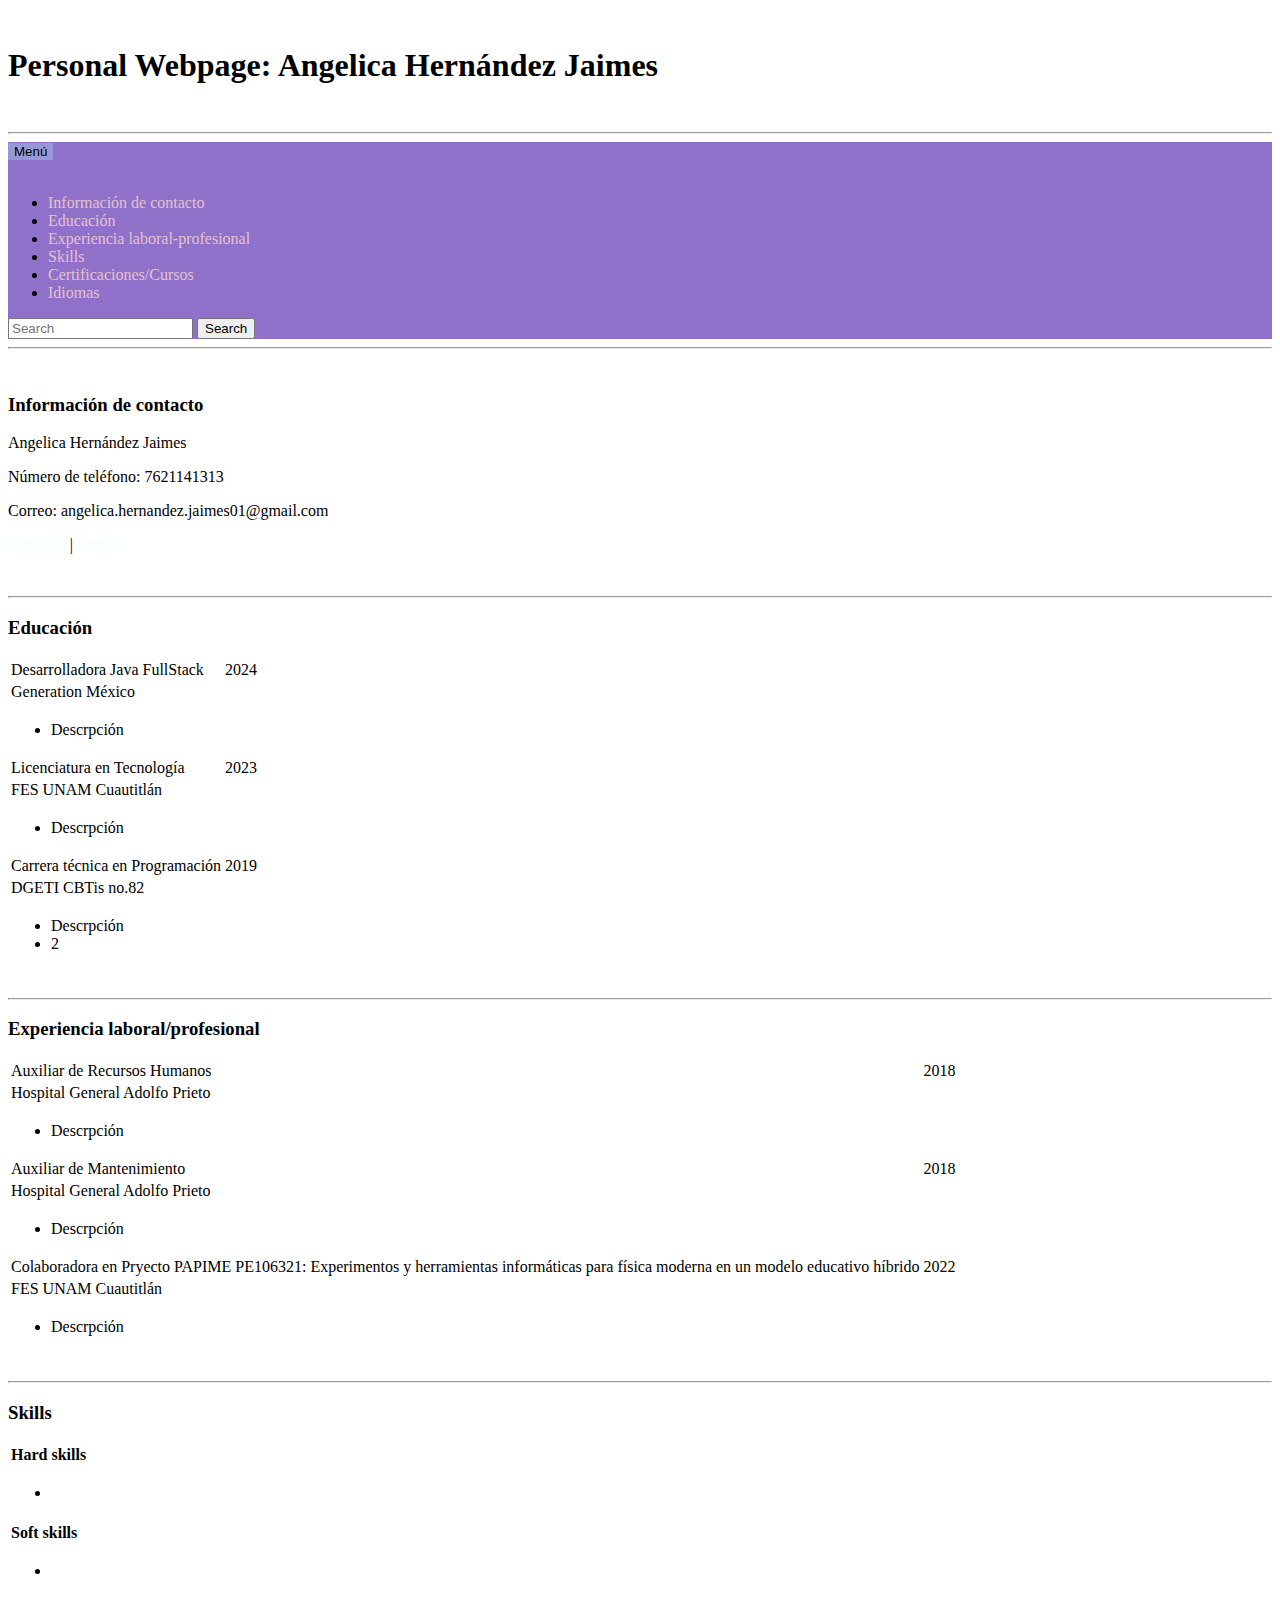
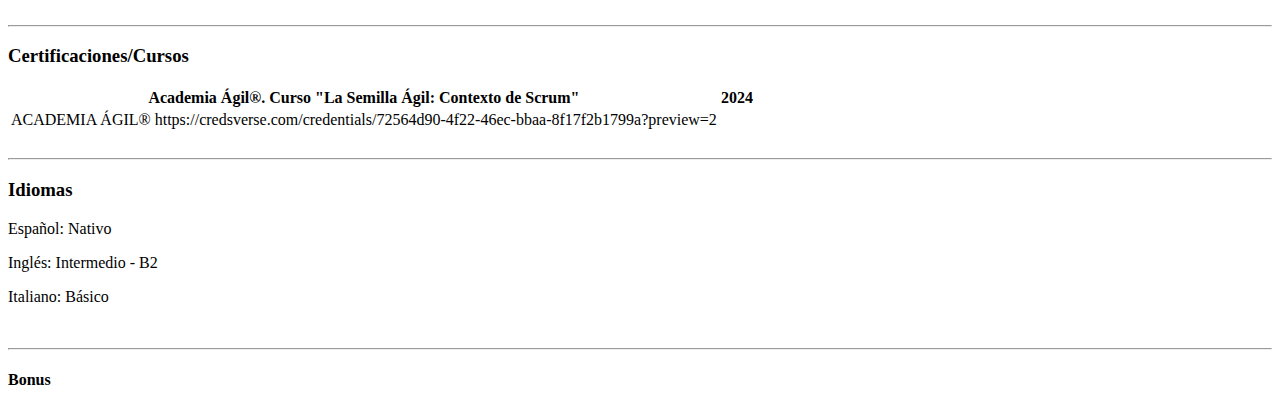
<file: index.html>
<!DOCTYPE html>
<html lang="en">
<head>
    <meta charset="UTF-8">
    <meta name="viewport" content="width=device-width, initial-scale=1.0">
    <title>Intro-Wen-N</title>
    <link rel="stylesheet" href="./styles/style-index.css">
    <link href="https://cdn.jsdelivr.net/npm/bootstrap@5.0.2/dist/css/bootstrap.min.css" rel="stylesheet" integrity="sha384-EVSTQN3/azprG1Anm3QDgpJLIm9Nao0Yz1ztcQTwFspd3yD65VohhpuuCOmLASjC" crossorigin="anonymous">
</head>
<body id="bod">
    <br>
    <h1>Personal Webpage: <span id="en-name">Angelica Hernández Jaimes</span></h1>
    <br>
    <hr>
    <div  id="d-cv">
        <div id="d-nav">
            <nav class="navbar navbar-expand-lg bg-body-tertiary">
                <div class="container-fluid">
                    <div>
                        <button id="boton-nav" class="navbar-toggler" type="button" data-bs-toggle="collapse" data-bs-target="#navbarSupportedContent" aria-controls="navbarSupportedContent" aria-expanded="false" aria-label="Toggle navigation">
                            <span class="navbar-toggler-icon">Menú</span>
                        </button>
                    </div>
                    <div class="collapse navbar-collapse" id="navbarSupportedContent">
                    <ul class="navbar-nav me-auto mb-2 mb-lg-0">
                        <br>
                      <li class="nav-item">
                        <a id="ul-nav1" class="nav-link active" aria-current="page" href="#inf-cont">Información de contacto</a>
                      </li>
                      <li class="nav-item">
                        <a id="ul-nav2" class="nav-link" href="#edu">Educación</a>
                      </li>
                      <li class="nav-item">
                        <a id="ul-nav3" class="nav-link" href="#exp-lab">Experiencia laboral-profesional</a>
                      </li>
                      <li class="nav-item">
                        <a id="ul-nav4" class="nav-link" href="#skills">Skills</a>
                      </li>
                      <li class="nav-item">
                        <a id="ul-nav5" class="nav-link" href="#cursos">Certificaciones/Cursos</a>
                      </li>
                      <li class="nav-item">
                        <a id="ul-nav6" class="nav-link" href="#idiomas">Idiomas</a>
                      </li>
                    </ul>
                    <form class="d-flex" role="search">
                      <input class="form-control me-2" type="search" placeholder="Search" aria-label="Search">
                      <button class="btn btn-outline-success" type="submit">Search</button>
                    </form>
                  </div>
                </div>
              </nav>
<!--            <nav>
                <table>
                    <tr>
                        <td><a href="#inf-cont">Información de contacto</a></td>
                        <td><a href="#edu">Educación</a></td>
                        <td><a href="#exp-lab">Experiencia laboral-profesional</a></td>
                        <!--<td><a href="#">Proyectos académicos</a></td>
                        <td><a href="#skills">Skills</a></td>
                        <!--<td><a href="">Hard skills</a></td>
                        <td><a href="#cursos">Certificaciones/Cursos</a></td>
                        <td><a href="#idiomas">Idiomas</a></td>
                    </tr>
                </table>
            </nav>-->
        </div>
        <hr>
        <br>
        <div class="container">
            <h3 id="inf-cont">Información de contacto</h3>
            <p>Angelica Hernández Jaimes</p>
            <p>Número de teléfono: 7621141313</p>
            <p>Correo: angelica.hernandez.jaimes01@gmail.com</p>
            <p><a href="https://www.linkedin.com/in/angelica-hernandez-jaimes" target="_blank">Linkedin</a> | <a href="" target="_blank">Github</a></p>
        </div>
        <br>
        <hr>
        <div class="container">
            <h3 id="edu">Educación</h3>
            <div>
                <table>
                    <tr>
                        <td>Desarrolladora Java FullStack</td>
                        <td>2024</td>
                    </tr>
                    <tr>
                        <td>Generation México</td>
                    </tr>
                    <tr>
                        <td colspan="2">
                            <ul>
                                <li>Descrpción</li>
                            </ul>
                        </td>
                    </tr>
                    <tr>
                        <td>Licenciatura en Tecnología</td>
                        <td>2023</td>
                    </tr>
                    <tr>
                        <td>FES UNAM Cuautitlán</td>
                    </tr>
                    <tr>
                        <td colspan="2"><ul><li>Descrpción</li></ul></td>
                    </tr>
                    <tr>
                        <td>Carrera técnica en Programación</td>
                        <td>2019</td>
                    </tr>
                    <tr>
                        <td>DGETI CBTis no.82</td>
                    </tr>
                    <tr>
                        <td colspan="2">
                            <ul>
                                <li>Descrpción</li>
                                <li>2</li>
                            </ul>
                        </td>
                    </tr>
                </table>
            </div>
            <!--<div>
                <h3>Proyectos académicos</h3>
                <div>
                    <table>
                        <tr>
                            <td>Uni</td>
                            <td>Año</td>
                        </tr>
                        <tr>
                            <td colspan="2">
                                <ul>
                                    <li>Descrpción</li>
                                </ul>
                            </td>
                        </tr>
                        <tr>
                            <td>Uni</td>
                            <td>Año</td>
                        </tr>
                        <tr>
                            <td colspan="2"><ul><li>Descrpción</li></ul></td>
                        </tr>
                    </table>
                </div>
            </div>-->
        </div>
        <br>
        <hr>
        <div class="container">
            <h3 id="exp-lab">Experiencia laboral/profesional</h3>
            <div>
                <div>
                    <table>
                        <tr>
                            <td>Auxiliar de Recursos Humanos</td>
                            <td>2018</td>
                        </tr>
                        <tr>
                            <td colspan="2">Hospital General Adolfo Prieto</td>
                        </tr>
                        <tr>
                            <td colspan="2">
                                <ul>
                                    <li>Descrpción</li>
                                </ul>
                            </td>
                        </tr>
                        <tr>
                            <td>Auxiliar de Mantenimiento</td>
                            <td>2018</td>
                        </tr>
                        <tr>
                            <td colspan="2">Hospital General Adolfo Prieto</td>
                        </tr>
                        <tr>
                            <td colspan="2"><ul><li>Descrpción</li></ul></td>
                        </tr>
                        <tr>
                            <td>Colaboradora en Pryecto PAPIME PE106321: Experimentos y herramientas informáticas para física moderna en un modelo educativo híbrido</td>
                            <td>2022</td>
                        </tr>
                        <tr>
                            <td colspan="2">FES UNAM Cuautitlán</td>
                        </tr>
                        <tr>
                            <td colspan="2"><ul><li>Descrpción</li></ul></td>
                        </tr>
                    </table>
                </div>
            </div>
        </div>
        <br>
        <hr>
        <div class="container">
            <h3 id="skills">Skills</h3>
            <div>
                <table>
                    <thead>
                        <tr>
                            <th>Hard skills</th>
                        </tr>
                    </thead>
                    <tr>
                        <td>
                            <ul>
                                <li></li>
                            </ul>
                        </td>
                    </tr>
                </table>
            </div>
            <div>
                <table>
                    <thead>
                        <tr>
                            <th>Soft skills</th>
                        </tr>
                    </thead>
                    <tr>
                        <td>
                            <ul>
                                <li></li>
                            </ul>
                        </td>
                    </tr>
                </table>
            </div>
        </div>
        <br>
        <hr>
        <div class="container">
            <h3 id="cursos">Certificaciones/Cursos</h3>
            <div>
                <table>
                    <tr>
                            <th colspan="2">Academia Ágil®. Curso "La Semilla Ágil: Contexto de Scrum"</th>
                            <th>2024</th>
                    </tr>
                    <tr>
                        <td>ACADEMIA ÁGIL®</td>
                        <td>https://credsverse.com/credentials/72564d90-4f22-46ec-bbaa-8f17f2b1799a?preview=2</td>
                    </tr>
                </table>
            </div>
        </div>
        <br>
        <hr>
        <div class="container" >
            <h3 id="idiomas">Idiomas</h3>
            <div>
                <p>Español: Nativo</p>
                <p>Inglés: Intermedio - B2</p>
                <p>Italiano: Básico</p>
            </div>
        </div>
        <br>
        <hr>
        <h4>Bonus</h4>
    </div>
    <script src="https://cdn.jsdelivr.net/npm/bootstrap@5.0.2/dist/js/bootstrap.bundle.min.js" integrity="sha384-MrcW6ZMFYlzcLA8Nl+NtUVF0sA7MsXsP1UyJoMp4YLEuNSfAP+JcXn/tWtIaxVXM" crossorigin="anonymous"></script>
</body>
</html>
</file>
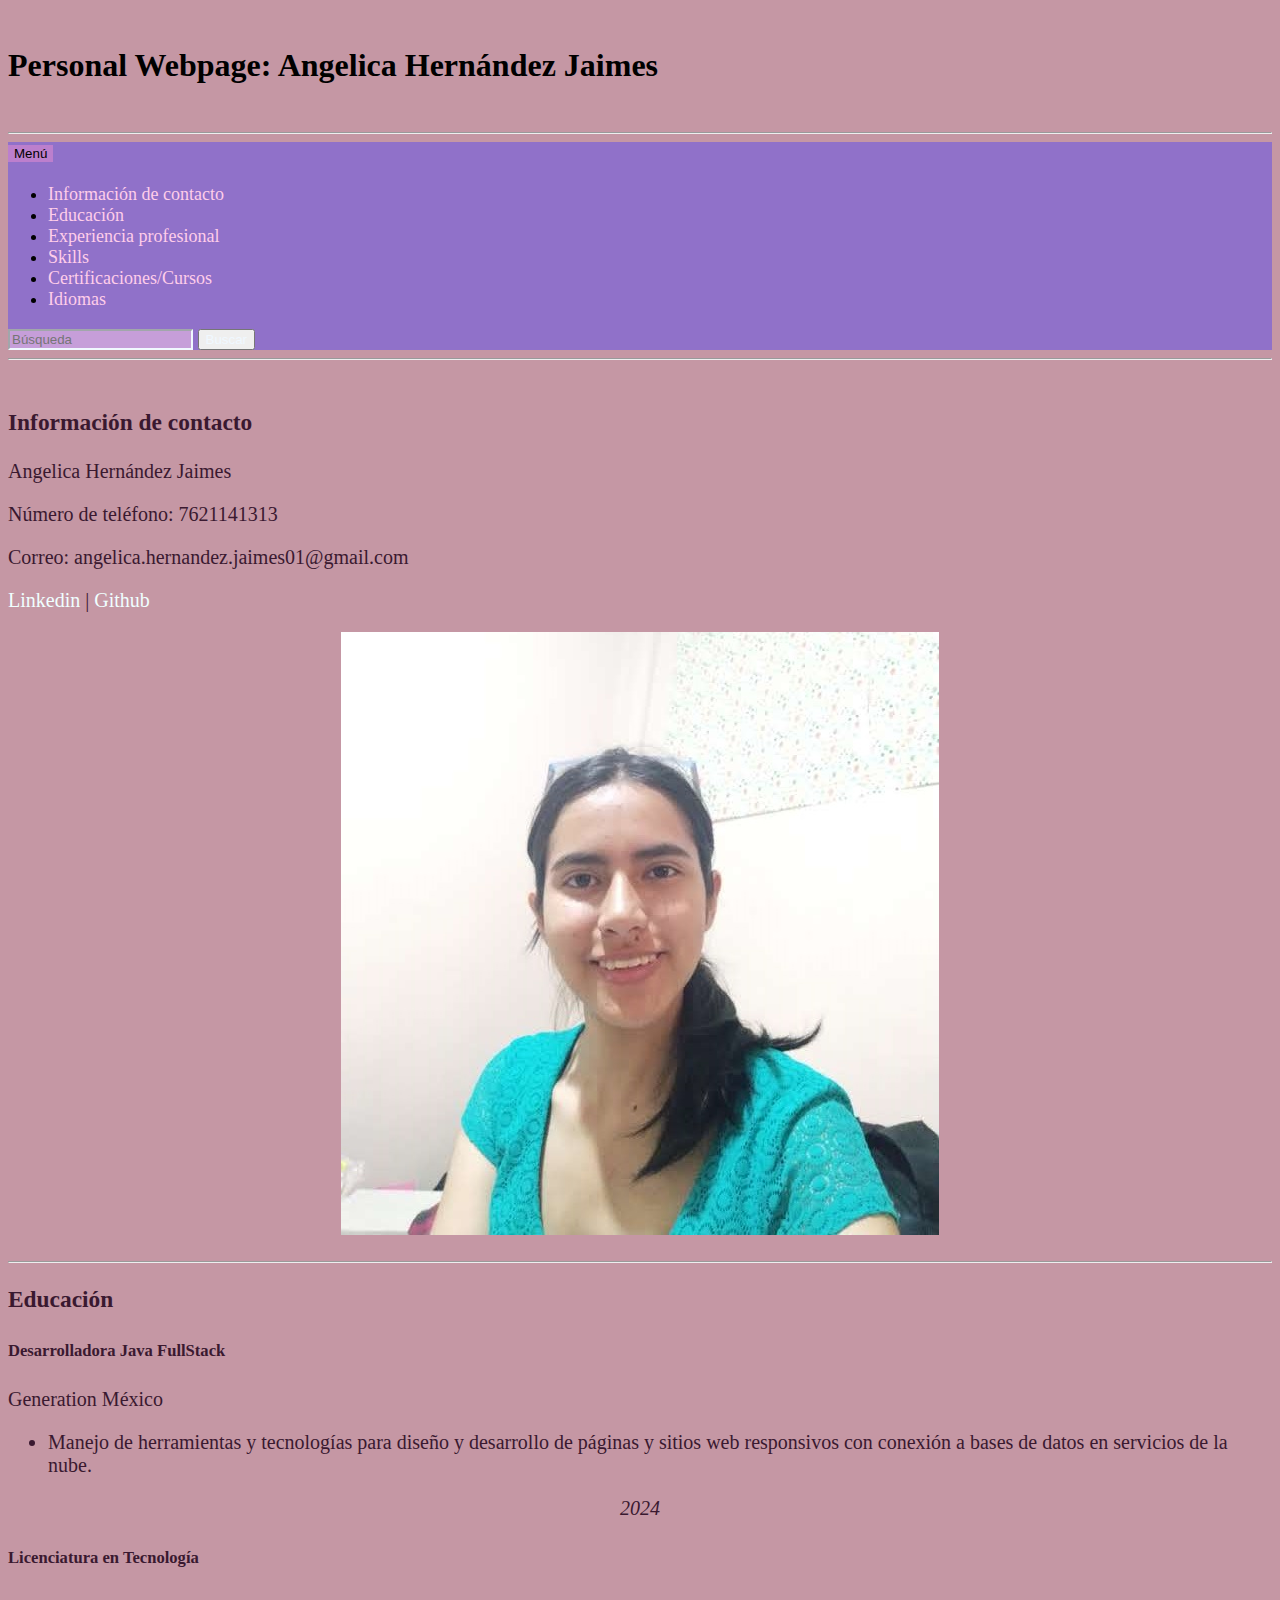
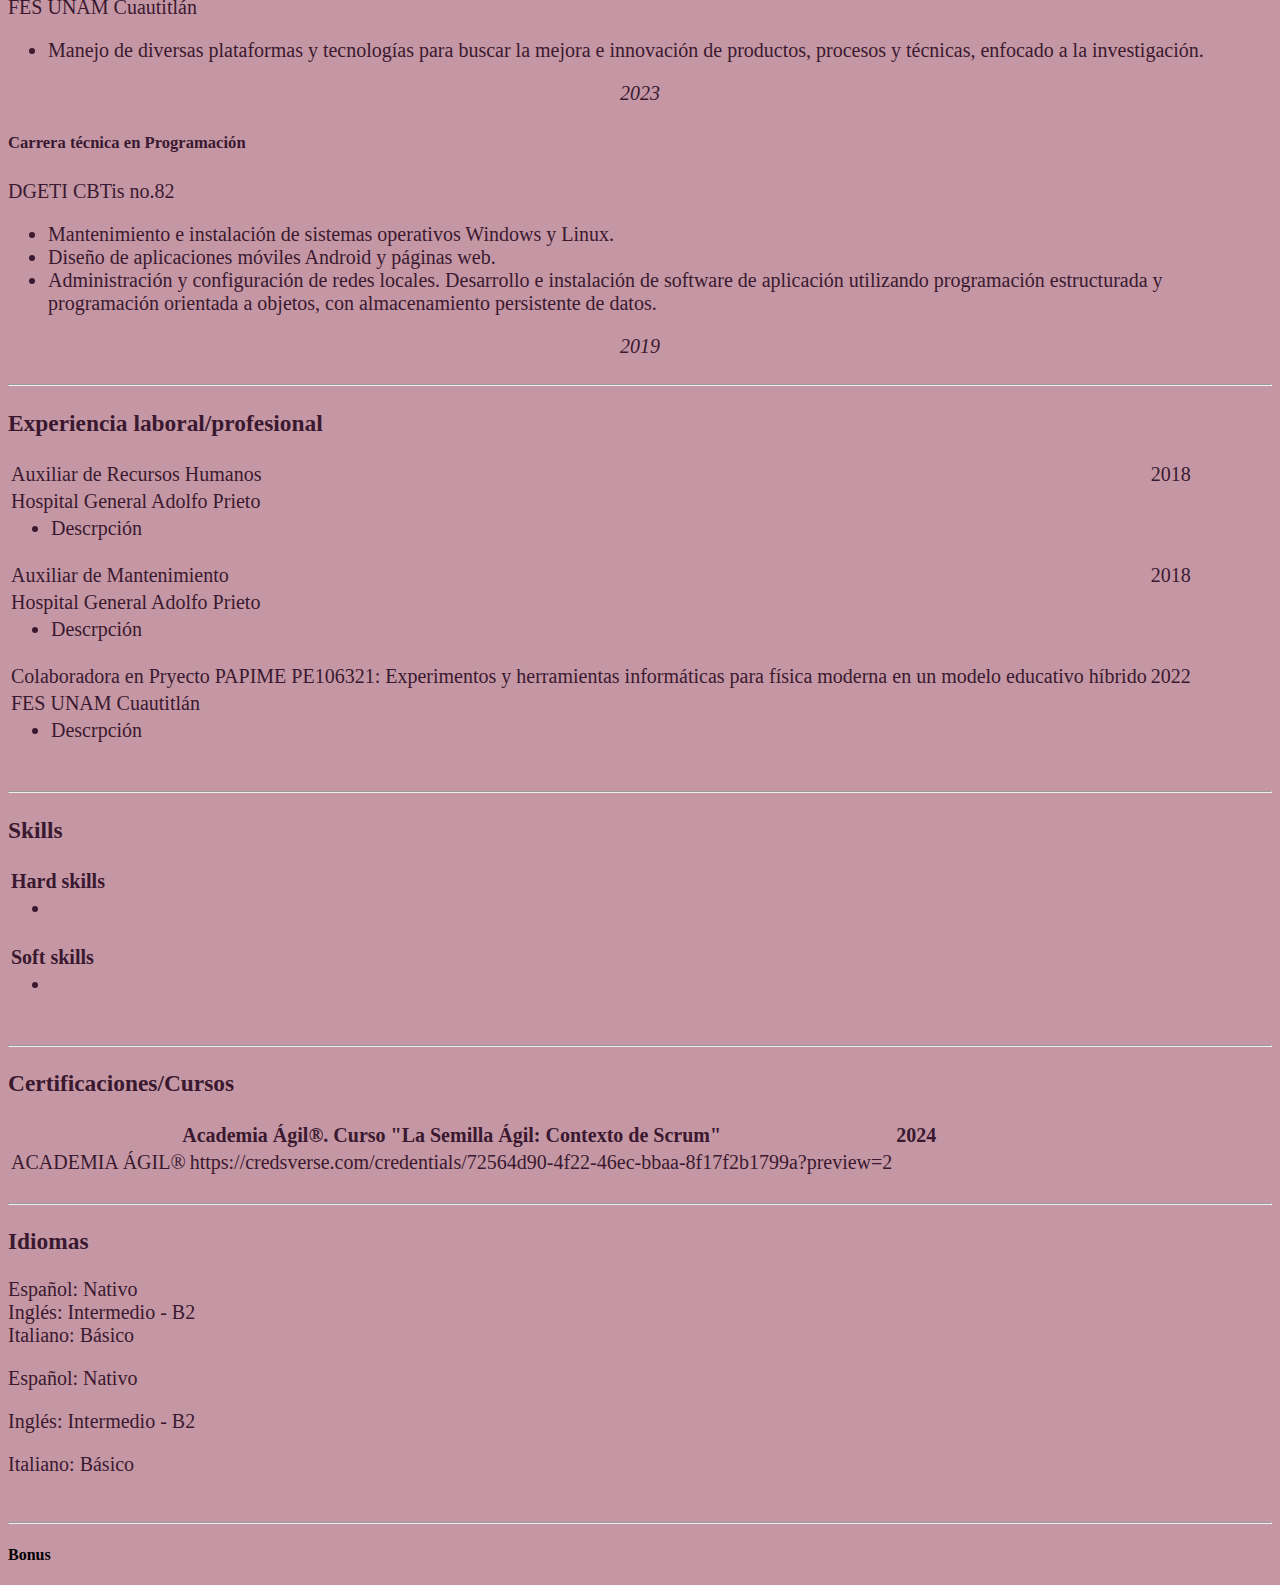
<file: PersonalWebPage/index.html>
<!DOCTYPE html>
<html lang="en">
<head>
    <meta charset="UTF-8">
    <meta name="viewport" content="width=device-width, initial-scale=1.0">
    <title>Intro-Web-N</title>
    <link rel="stylesheet" href="./styles/style-index.css">
    <link href="https://cdn.jsdelivr.net/npm/bootstrap@5.0.2/dist/css/bootstrap.min.css" rel="stylesheet" integrity="sha384-EVSTQN3/azprG1Anm3QDgpJLIm9Nao0Yz1ztcQTwFspd3yD65VohhpuuCOmLASjC" crossorigin="anonymous">
</head>
<body id="bod">
    <br>
    <h1>Personal Webpage: <span id="en-name">Angelica Hernández Jaimes</span></h1>
    <br>
    <hr>
    <div  id="d-cv" class="container-fluid">
        <div id="d-nav" class="container-fluid">
            <nav class="navbar navbar-expand-lg bg-body-tertiary">
                <div class="container-fluid">
                    <div>
                        <button id="boton-nav" class="navbar-toggler" type="button" data-bs-toggle="collapse" data-bs-target="#navbarSupportedContent" aria-controls="navbarSupportedContent" aria-expanded="false" aria-label="Toggle navigation">
                            <span class="navbar-toggler-icon">Menú</span>
                        </button>
                    </div>
                    <div class="collapse navbar-collapse" id="navbarSupportedContent">
                    <ul class="navbar-nav me-auto mb-2 mb-lg-0">
                        <br>
                      <li class="nav-item">
                        <a id="ul-nav1" class="nav-link active" aria-current="page" href="#inf-cont">Información de contacto</a>
                      </li>
                      <li class="nav-item">
                        <a id="ul-nav2" class="nav-link" href="#edu">Educación</a>
                      </li>
                      <li class="nav-item">
                        <a id="ul-nav3" class="nav-link" href="#exp-lab">Experiencia profesional</a>
                      </li>
                      <li class="nav-item">
                        <a id="ul-nav4" class="nav-link" href="#skills">Skills</a>
                      </li>
                      <li class="nav-item">
                        <a id="ul-nav5" class="nav-link" href="#cursos">Certificaciones/Cursos</a>
                      </li>
                      <li class="nav-item">
                        <a id="ul-nav6" class="nav-link" href="#idiomas">Idiomas</a>
                      </li>
                    </ul>
                    <form id="cflex" class="d-flex" role="search">
                      <input id="caja-search" class="form-control me-2" type="search" placeholder="Búsqueda" >
                      <button id="boton-search" class="btn btn-outline-success border" type="submit">Buscar</button>
                    </form>
                  </div>
                </div>
              </nav>
<!--            <nav>
                <table>
                    <tr>
                        <td><a href="#inf-cont">Información de contacto</a></td>
                        <td><a href="#edu">Educación</a></td>
                        <td><a href="#exp-lab">Experiencia laboral-profesional</a></td>
                        <!--<td><a href="#">Proyectos académicos</a></td>
                        <td><a href="#skills">Skills</a></td>
                        <!--<td><a href="">Hard skills</a></td>
                        <td><a href="#cursos">Certificaciones/Cursos</a></td>
                        <td><a href="#idiomas">Idiomas</a></td>
                    </tr>
                </table>
            </nav>-->
        </div>
        <hr>
        <br>
        <div class="container-fluid">
            <div class="row">
                <div id="d-inf" class="col-8">
                    <h3 id="inf-cont">Información de contacto</h3>
                    <p>Angelica Hernández Jaimes</p>
                    <p>Número de teléfono: 7621141313</p>
                    <p>Correo: angelica.hernandez.jaimes01@gmail.com</p>
                    <p><a href="https://www.linkedin.com/in/angelica-hernandez-jaimes" target="_blank">Linkedin</a> | <a href="https://github.com/AngeHernandezJ" target="_blank">Github</a></p>
                </div>
                <div class="col-4 d-foto">
                    <img id="Foto-perfil" class="rounded mx-auto d-block" src="./assets/Foto_Angy.jpg" alt="Foto perfil">
                    <div class="middle">
                        <div class="text">Tecnóloga Angelica</div></div>
                </div>
            </div>
        </div>
        <br>
        <hr>
        <div id="d-edu" class="container-fluid">
            <h3 id="edu">Educación</h3>
            <div class="row">
                <div class="col-10">
                    <h5>Desarrolladora Java FullStack</h4>
                    <p>Generation México</p>
                    <ul>
                        <li>Manejo de herramientas y tecnologías para diseño y desarrollo de páginas y sitios web responsivos con conexión a bases de datos en servicios de la nube.</li>
                    </ul>
                </div>
                <div class="col-2">2024</div>
            </div>
            <div class="row">
                <div class="col-10">
                    <h5>Licenciatura en Tecnología</h4>
                    <p>FES UNAM Cuautitlán</p>
                    <ul>
                        <li>Manejo de diversas plataformas y tecnologías para buscar la mejora e innovación de productos, procesos y técnicas, enfocado a la investigación.</li>
                    </ul>
                </div>
                <div class="col-2">2023</div>
            </div>
            <div class="row">
                <div class="col-10">
                    <h5>Carrera técnica en Programación</h4>
                    <p>DGETI CBTis no.82</p>
                    <ul>
                        <li>Mantenimiento e instalación de sistemas operativos Windows y Linux.</li>
                        <li>Diseño de aplicaciones móviles Android y páginas web.</li>
                        <li>Administración y configuración de redes locales. Desarrollo e instalación de software de aplicación utilizando programación estructurada y programación orientada a objetos, con almacenamiento persistente de datos.</li>
                    </ul>
                </div>
                <div class="col-2">2019</div>
            </div>
            <!--<div>
                <h3>Proyectos académicos</h3>
                <div>
                    <table>
                        <tr>
                            <td>Uni</td>
                            <td>Año</td>
                        </tr>
                        <tr>
                            <td colspan="2">
                                <ul>
                                    <li>Descrpción</li>
                                </ul>
                            </td>
                        </tr>
                        <tr>
                            <td>Uni</td>
                            <td>Año</td>
                        </tr>
                        <tr>
                            <td colspan="2"><ul><li>Descrpción</li></ul></td>
                        </tr>
                    </table>
                </div>
            </div>-->
        </div>
        <br>
        <hr>
        <div id="d-exp" class="container-fluid">
            <h3 id="exp-lab">Experiencia laboral/profesional</h3>
            <div>
                <div>
                    <table>
                        <tr>
                            <td>Auxiliar de Recursos Humanos</td>
                            <td>2018</td>
                        </tr>
                        <tr>
                            <td colspan="2">Hospital General Adolfo Prieto</td>
                        </tr>
                        <tr>
                            <td colspan="2">
                                <ul>
                                    <li>Descrpción</li>
                                </ul>
                            </td>
                        </tr>
                        <tr>
                            <td>Auxiliar de Mantenimiento</td>
                            <td>2018</td>
                        </tr>
                        <tr>
                            <td colspan="2">Hospital General Adolfo Prieto</td>
                        </tr>
                        <tr>
                            <td colspan="2"><ul><li>Descrpción</li></ul></td>
                        </tr>
                        <tr>
                            <td>Colaboradora en Pryecto PAPIME PE106321: Experimentos y herramientas informáticas para física moderna en un modelo educativo híbrido</td>
                            <td>2022</td>
                        </tr>
                        <tr>
                            <td colspan="2">FES UNAM Cuautitlán</td>
                        </tr>
                        <tr>
                            <td colspan="2"><ul><li>Descrpción</li></ul></td>
                        </tr>
                    </table>
                </div>
            </div>
        </div>
        <br>
        <hr>
        <div id="d-skills" class="container-fluid">
            <h3 id="skills">Skills</h3>
            <div>
                <table>
                    <thead>
                        <tr>
                            <th>Hard skills</th>
                        </tr>
                    </thead>
                    <tr>
                        <td>
                            <ul>
                                <li></li>
                            </ul>
                        </td>
                    </tr>
                </table>
            </div>
            <div>
                <table>
                    <thead>
                        <tr>
                            <th>Soft skills</th>
                        </tr>
                    </thead>
                    <tr>
                        <td>
                            <ul>
                                <li></li>
                            </ul>
                        </td>
                    </tr>
                </table>
            </div>
        </div>
        <br>
        <hr>
        <div id="d-cursos" class="container-fluid">
            <h3 id="cursos">Certificaciones/Cursos</h3>
            <div>
                <table>
                    <tr>
                            <th colspan="2">Academia Ágil®. Curso "La Semilla Ágil: Contexto de Scrum"</th>
                            <th>2024</th>
                    </tr>
                    <tr>
                        <td>ACADEMIA ÁGIL®</td>
                        <td>https://credsverse.com/credentials/72564d90-4f22-46ec-bbaa-8f17f2b1799a?preview=2</td>
                    </tr>
                </table>
            </div>
        </div>
        <br>
        <hr>
        <div id="d-cursos" class="container-fluid" >
            <h3 id="idiomas">Idiomas</h3>
            <div class="row">
                <div class="col-4 border">Español: Nativo</div>
                <div class="col-4 border">Inglés: Intermedio - B2</div>
                <div class="col-4 border">Italiano: Básico</div>
                <p>Español: Nativo</p>
                <p>Inglés: Intermedio - B2</p>
                <p>Italiano: Básico</p>
            </div>
        </div>
        <br>
        <hr>
        <h4>Bonus</h4>
    </div>
    <script src="https://cdn.jsdelivr.net/npm/bootstrap@5.0.2/dist/js/bootstrap.bundle.min.js" integrity="sha384-MrcW6ZMFYlzcLA8Nl+NtUVF0sA7MsXsP1UyJoMp4YLEuNSfAP+JcXn/tWtIaxVXM" crossorigin="anonymous"></script>
</body>
</html>
</file>
<file: styles/style-index.css>
#bod{
    background-color:;
}
#boton-nav{
    margin-right: auto;
    border: 1px;
    border-color: rgb(165, 114, 212);
    background-color:rgb(152, 152, 216);
    -webkit-text-size-adjust: 100%;
    -webkit-tap-highlight-color:rgb(161, 197, 185);
    box-sizing:unset;

    justify-content: center;
}
span.navbar-toggler-icon{
    width: auto;
}
div#d-nav{
    background-color: rgb(144, 113, 201);
}
.nav-link {
    color: black;
}
a:-webkit-any-link {
    color:azure;
    cursor: pointer;
    text-decoration:none;
}
.nav-link:focus, .nav-link:hover {
    color: rgb(187, 172, 201);
}
a:visited {
    color: azure;
  }
  a:focus {
    background: rgb(187, 172, 201);
  }
  
  a:hover {
    background: rgba(187, 172, 201, 0.445);
    border-radius: 10px;
  }

  a:active {
    color: rgb(187, 172, 201);
  }
#ul-nav1,#ul-nav2,#ul-nav3,#ul-nav4,#ul-nav5,#ul-nav6{
    color: rgb(228, 193, 207);
    -webkit-tap-highlight-color:rgb(187, 172, 201);
}
/*h1{
    font-size: 45px;
}

#en-name{
    color: rgba(32, 53, 146, 0.979);
}
hr{
    height: 4px;
    color: blue;
    background-color:rgba(64, 140, 184, 0.979);
}

#d-nav{
    
}
/*p{
    margin-top: 0;
    margin-bottom: 0;
}*/
/*
.container{

}

ul{
    margin-top: 0;
}

#navbarSupportedContent{
    color: blueviolet;
}*/
</file>
<file: PersonalWebPage/styles/style-index.css>
#bod{
    background-color:#bb8493d8;
}
#boton-nav{
    margin-right: auto;
    border: 1px;
    border-color: #86469C;
    background-color:#BC7FCD;
    -webkit-text-size-adjust: 100%;
    -webkit-tap-highlight-color:rgb(161, 197, 185);
    box-sizing:unset;

    justify-content: center;
}
span.navbar-toggler-icon{
    width: auto;
}
div#d-nav{
    background-color: rgb(144, 113, 201);
    font-size: 18px;
}

a:-webkit-any-link {
    color:azure;
    cursor: pointer;
    text-decoration:none;
}
.nav-link:focus, .nav-link:hover {
    color: rgb(187, 172, 201);
}
a:visited {
    color: azure;
  }
  a:focus {
    background: rgb(187, 172, 201);
    border-radius: 10px;
  }
  
  a:hover {
    background: rgba(187, 172, 201, 0.445);
    border-radius: 10px;
  }

  a:active {
    color: rgb(187, 172, 201);
    border-radius: 10px;
  }
#ul-nav1,#ul-nav2,#ul-nav3,#ul-nav4,#ul-nav5,#ul-nav6{
    color: #FFCDEA;
    -webkit-tap-highlight-color:rgb(187, 172, 201);
    border-radius: 10px;
    padding-right: 15px;
}
#caja-search{
    background-color: #ffcdea7c;
    color: aliceblue;
    border-color: aliceblue;
}
#cflex{
    color: aliceblue;
    border-color: azure;
}
#boton-search{
    color: aliceblue;
}
#d-inf, #d-edu, #d-exp, #d-skills, #d-cursos, #d-cursos{
    font-size: 20px;
    color: #3a1930;
}

#Foto-perfil{
    display: block;
    margin-left: auto;
    margin-right: auto;
    max-width: 100%;
    height: auto;
    backface-visibility: hidden;
}

@media (max-width:700px){
    #Foto-perfil{
        width: 250px;
    }
    #d-inf, #d-edu, #d-exp, #d-skills, #d-cursos, #d-cursos{
        font-size: 15px;
    }
}

.d-foto{
    position: relative;
}

  
.middle {
    transition: .5s ease;
    opacity: 0;
    position: absolute;
    top: 50%;
    left: 50%;
    transform: translate(-50%, -50%);
    -ms-transform: translate(-50%, -50%)
  }
.d-foto:hover #Foto-perfil{
    opacity: 0.3;
}
.d-foto:hover .middle {
    opacity: 1;
  }

.text {
    background-color: #704264;
    color: white;
    font-size: 16px;
    padding: 16px 32px;
    border-radius: 12px;
}
.col-2{
    text-align: center;
    justify-content: center;
    font-weight: 500;
    font-style: italic;
}
ul{
    margin-top: 0;
}
li{
    margin-top: 0;
}
.col-10{
    margin-top: 
}

/*h1{
    font-size: 45px;
}

#en-name{
    color: rgba(32, 53, 146, 0.979);
}
hr{
    height: 4px;
    color: blue;
    background-color:rgba(64, 140, 184, 0.979);
}

#d-nav{
    
}
/*p{
    margin-top: 0;
    margin-bottom: 0;
}*/
/*
.container{

}



#navbarSupportedContent{
    color: blueviolet;
}*/
</file>
